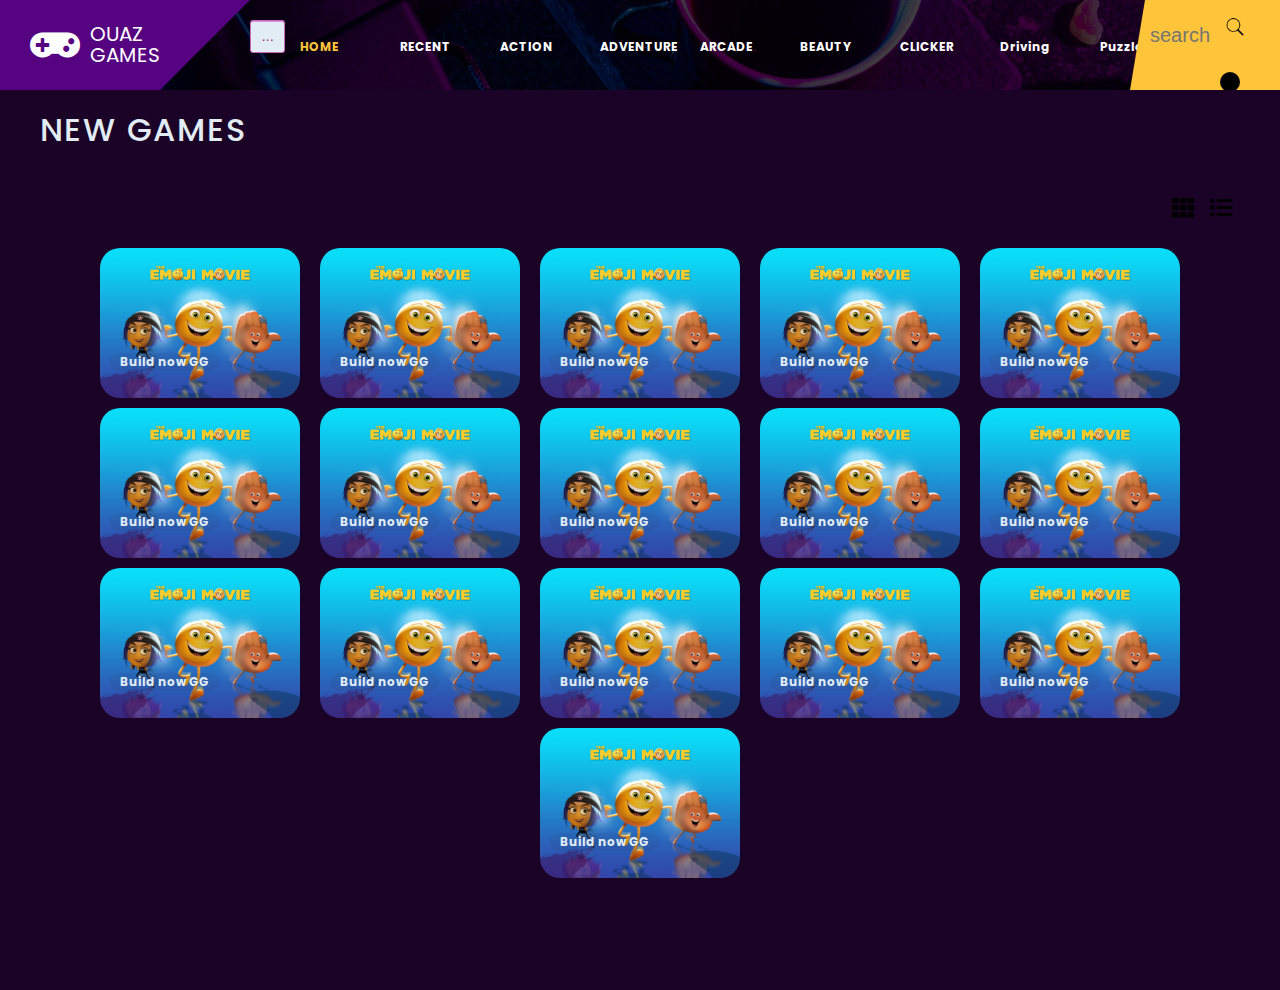
<file: pages/gamespage.html>
<!DOCTYPE html>
<html lang="en">
<head>
    <meta charset="UTF-8">
    <meta http-equiv="X-UA-Compatible" content="IE=edge">
    <meta name="viewport" content="width=device-width, initial-scale=1.0">
    <title>Ouaz Games</title>
    <link rel="stylesheet" href="https://cdnjs.cloudflare.com/ajax/libs/font-awesome/5.15.4/css/all.min.css" integrity="sha512-1ycn6IcaQQ40/MKBW2W4Rhis/DbILU74C1vSrLJxCq57o941Ym01SwNsOMqvEBFlcgUa6xLiPY/NS5R+E6ztJQ==" crossorigin="anonymous" referrerpolicy="no-referrer" />
    <link rel = "stylesheet" href = "stylepage.css">
    <link rel = "stylesheet" href = "../css/style.css">
    
    
      
</head>
<body>
    <section class="section-1">
    <div class="container">
        <nav>
            <div class="logo">
                <i class="fas fa-gamepad"></i>
                <p>OUAZ <br> GAMES</p>
               
            </div>
            <div class="button8">
            <button class="button-8" role="button">...</button>
            <div class="list-3-point">
                <ul class="scroll">
                <li><a href="#">Home</a></li>
                <li><a href="#">About</a></li>
                <li><a href="#">Game Developers</a></li>
                <li><a href="#">Kids site</a></li>
                <li><a href="#">Jobs</a></li>
                <li><a href="#">Infromations for parents</a></li>
                
            </ul>
            </div>
        </div>
            <div class="navlinks">
           
            <ul class="navbar">
                
                <li><a href="#" class="active">HOME</a></li>
                <li><a href="#">RECENT</a></li>
                <li><a href="#">ACTION</a></li>
                <li><a href="#">ADVENTURE</a></li>
                <li><a href="#">ARCADE</a></li>
                <li><a href="#">BEAUTY</a></li>
                <li><a href="#">CLICKER</a></li>
                <li><a href="#">Driving</a></li>
                <li><a href="#">Puzzle</a></li>
                
                
            </ul>
        </div>
        <img src="../images/menu-btn.png" class="menu_butt">
            <div class="btn">
            <form action="" >
                <input type="text" placeholder="search" name="s">
                <button type="submit"><img src="../images/172546_search_icon.png"></button>
            </form>
            </div>
            
         </nav>
    </div>

    </section>
    
    
    

    <div class = "main-wrapper">
        <div class = "container1">
            <div class = "main-title">
                <h1>New Games</h1>
            </div>
            <div class = "display-style-btns">
                <button type = "button" id = "grid-active-btn">
                    <i class = "fas fa-th"></i>
                </button>
                <button type = "button" id = "details-active-btn">
                    <i class = "fas fa-list-ul"></i>
                </button>
            </div>

            <div class = "item-list">
                <div class = "item">
                    <div class="content ">
                        <a href="pages/kk.html"><img class="item-img " src="../images/12.jpg" alt="" ></a>
                        <span class="movie-list-item-title">Build now GG</span>
                    </div>
                    
                   
                </div>

                <div class = "item">
                    
                        
                            <a href="pages/kk.html"><img class="item-img " src="../images/12.jpg" alt="" ></a>
                            <span class="movie-list-item-title">Build now GG</span>
                        
                </div>
                   
               

                <div class = "item">
                    
                        
                            <a href="pages/kk.html"><img class="item-img " src="../images/12.jpg" alt="" ></a>
                            <span class="movie-list-item-title">Build now GG</span>
                       
                </div>
                   
                

                <div class = "item">
                    
                        
                            <a href="pages/kk.html"><img class="item-img " src="../images/12.jpg" alt="" ></a>
                            <span class="movie-list-item-title">Build now GG</span>
                       
                </div>
                   
                

                <div class = "item">
                    
                      
                            <a href="pages/kk.html"><img class="item-img " src="../images/12.jpg" alt="" ></a>
                            <span class="movie-list-item-title">Build now GG</span>
                       
                </div>
                   
                
                    

                <div class = "item">
                   
                       
                            <a href="pages/kk.html"><img class="item-img " src="../images/12.jpg"alt="" ></a>
                            <span class="movie-list-item-title">Build now GG</span>
                       
                </div>
                   
                

                <div class = "item">
                    
                        
                            <a href="pages/kk.html"><img class="item-img " src="../images/12.jpg" alt="" ></a>
                            <span class="movie-list-item-title">Build now GG</span>
                        
                    </div>
                    <div class = "item">
                    
                        
                        <a href="pages/kk.html"><img class="item-img " src="../images/12.jpg" alt="" ></a>
                        <span class="movie-list-item-title">Build now GG</span>
                    
                </div>
                <div class = "item">
                    
                        
                    <a href="pages/kk.html"><img class="item-img " src="../images/12.jpg" alt="" ></a>
                    <span class="movie-list-item-title">Build now GG</span>
                
            </div>
            <div class = "item">
                    
                        
                <a href="pages/kk.html"><img class="item-img " src="../images/12.jpg" alt="" ></a>
                <span class="movie-list-item-title">Build now GG</span>
            
        </div>
        <div class = "item">
                    
                        
            <a href="pages/kk.html"><img class="item-img " src="../images/12.jpg" alt="" ></a>
            <span class="movie-list-item-title">Build now GG</span>
        
    </div><div class = "item">
                    
                        
        <a href="pages/kk.html"><img class="item-img " src="../images/12.jpg" alt="" ></a>
        <span class="movie-list-item-title">Build now GG</span>
    
</div><div class = "item">
                    
                        
    <a href="pages/kk.html"><img class="item-img " src="../images/12.jpg" alt="" ></a>
    <span class="movie-list-item-title">Build now GG</span>

</div><div class = "item">
                    
                        
    <a href="pages/kk.html"><img class="item-img " src="../images/12.jpg" alt="" ></a>
    <span class="movie-list-item-title">Build now GG</span>

</div><div class = "item">
                    
                        
    <a href="pages/kk.html"><img class="item-img " src="../images/12.jpg" alt="" ></a>
    <span class="movie-list-item-title">Build now GG</span>

</div>
         <div class = "item">
                    
                        
                            <a href="pages/kk.html"><img class="item-img " src="../images/12.jpg" alt="" ></a>
                            <span class="movie-list-item-title">Build now GG</span>
                        
                    </div>
                   
                </div>
            </div>
        </div>
    </div>

</body>


</script>
</html>
</file>
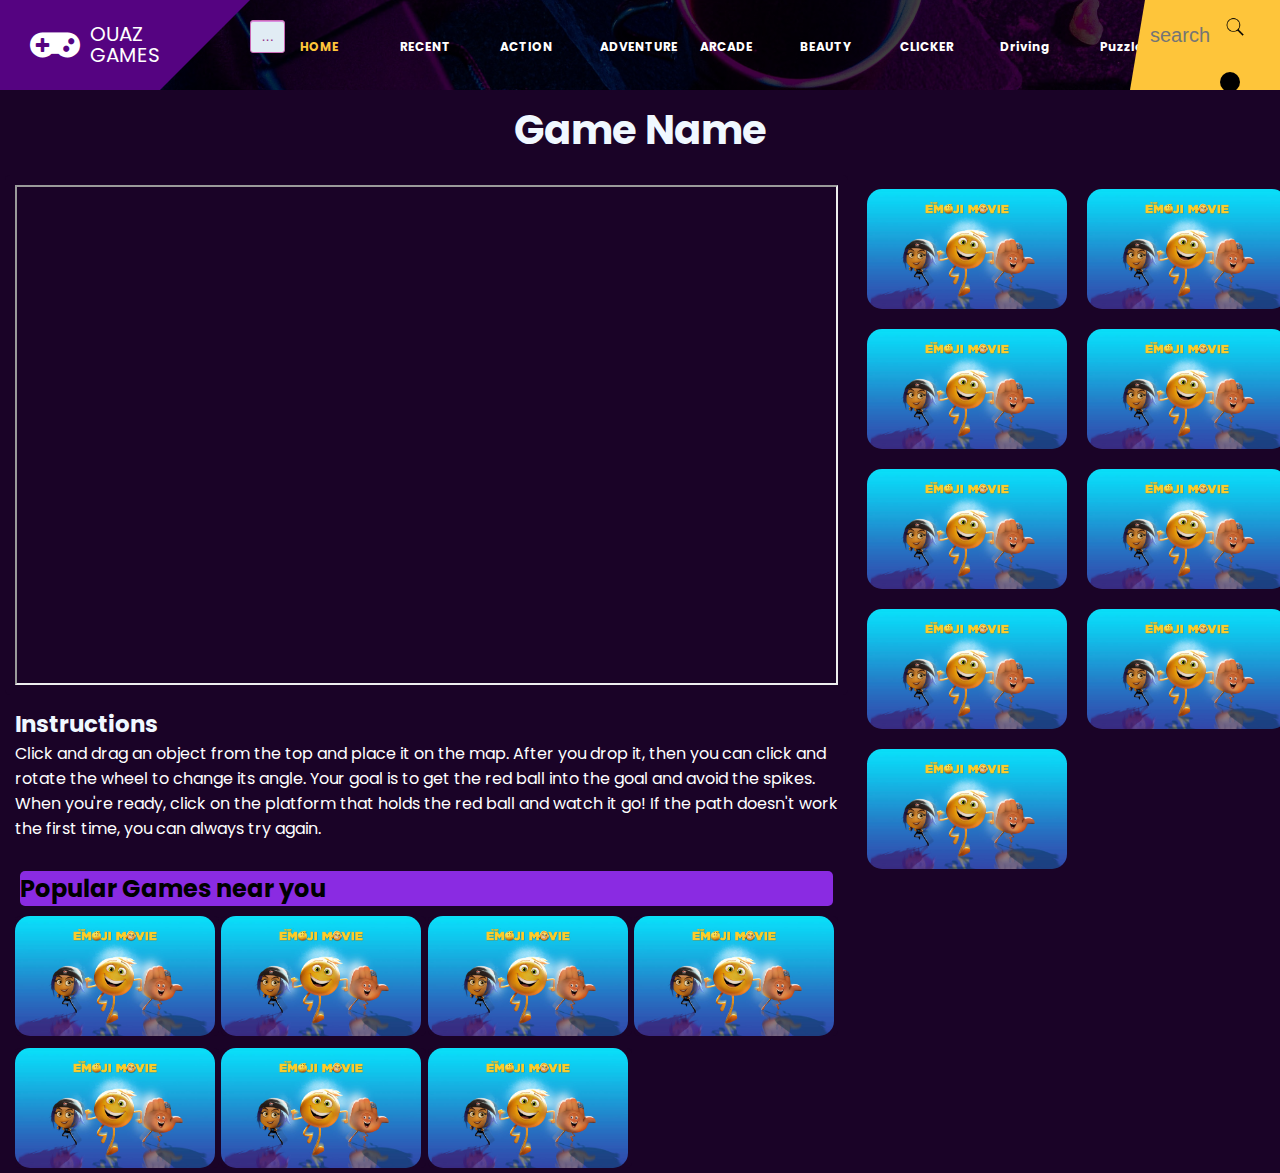
<file: pages/play_page.html>
<!DOCTYPE html>
<html lang="en">
<head>
    <meta charset="UTF-8">
    <meta http-equiv="X-UA-Compatible" content="IE=edge">
    <meta name="viewport" content="width=device-width, initial-scale=1.0">
    <title>Play</title>
    <link rel="stylesheet" href="https://cdnjs.cloudflare.com/ajax/libs/font-awesome/5.15.4/css/all.min.css" integrity="sha512-1ycn6IcaQQ40/MKBW2W4Rhis/DbILU74C1vSrLJxCq57o941Ym01SwNsOMqvEBFlcgUa6xLiPY/NS5R+E6ztJQ==" crossorigin="anonymous" referrerpolicy="no-referrer" />
    
    <link rel = "stylesheet" href = "../pages/play.css">
    <link rel = "stylesheet" href = "../css/style.css">
    <link rel = "stylesheet" href = "../pages/stylepage.css">

</head>
<body>
    
        <div class="container">
            <nav>
                <div class="logo">
                    <i class="fas fa-gamepad"></i>
                    <p>OUAZ <br> GAMES</p>
                   
                </div>
                <div class="button8">
                <button class="button-8" role="button">...</button>
                <div class="list-3-point">
                    <ul class="scroll">
                    <li><a href="#">Home</a></li>
                    <li><a href="#">About</a></li>
                    <li><a href="#">Game Developers</a></li>
                    <li><a href="#">Kids site</a></li>
                    <li><a href="#">Jobs</a></li>
                    <li><a href="#">Infromations for parents</a></li>
                    
                </ul>
                </div>
            </div>
                <div class="navlinks">
               
                <ul class="navbar">
                    
                    <li><a href="#" class="active">HOME</a></li>
                    <li><a href="#">RECENT</a></li>
                    <li><a href="#">ACTION</a></li>
                    <li><a href="#">ADVENTURE</a></li>
                    <li><a href="#">ARCADE</a></li>
                    <li><a href="#">BEAUTY</a></li>
                    <li><a href="#">CLICKER</a></li>
                    <li><a href="#">Driving</a></li>
                    <li><a href="#">Puzzle</a></li>
                    
                    
                </ul>
            </div>
            <img src="../images/menu-btn.png" class="menu_butt">
                <div class="btn">
                <form action="" >
                    <input type="text" placeholder="search" name="s">
                    <button type="submit"><img src="../images/172546_search_icon.png"></button>
                </form>
                </div>
                
             </nav>
        </div>
    
    
    <h3 class="heading">Game Name</h3>
    <div class="container2">
          <div class="main-game">
            <div class="gam">
            <iframe src="https://www.crazygames.com/embed/buildnow-gg"></iframe>
            <h3 class="titel">Instructions </h3>
            <p> Click and drag an object from the top and place it on the map. After you drop it, then you can click and rotate the wheel to change its angle. Your goal is to get the red ball into the goal and avoid the spikes.

                When you're ready, click on the platform that holds the red ball and watch it go! If the path doesn't work the first time, you can always try again.</p>
             <br>  
            <h2 class="sugg">Popular Games near you</h2>
            <div class="sugg-list">
                <div class="sugg-game">
                    <a href="pages/kk.html"><img class="item-images " src="../images/12.jpg" alt="" ></a>
                </div>
                <div class="sugg-game">
                    <a href="pages/kk.html"><img class="item-images " src="../images/12.jpg" alt="" ></a>
                </div>
                <div class="sugg-game">
                    <a href="pages/kk.html"><img class="item-images " src="../images/12.jpg" alt="" ></a>
                </div>
                <div class="sugg-game">
                    <a href="pages/kk.html"><img class="item-images " src="../images/12.jpg" alt="" ></a>
                </div>
                <div class="sugg-game">
                    <a href="pages/kk.html"><img class="item-images " src="../images/12.jpg" alt="" ></a>
                </div>
                <div class="sugg-game">
                    <a href="pages/kk.html"><img class="item-images " src="../images/12.jpg" alt="" ></a>
                </div>
                <div class="sugg-game">
                    <a href="pages/kk.html"><img class="item-images " src="../images/12.jpg" alt="" ></a>
                </div>
            </div>

            </div>
          </div>
     
         <div class="game_list">
          <div class="gam">
            <a href="pages/kk.html"><img class="item-image " src="../images/12.jpg" alt="" ></a>
            
        </div>
        <div class="gam">
            <a href="pages/kk.html"><img class="item-image " src="../images/12.jpg" alt="" ></a>
            
        </div>
        <div class="gam">
            <a href="pages/kk.html"><img class="item-image " src="../images/12.jpg" alt="" ></a>
            
        </div>
        <div class="gam">
            <a href="pages/kk.html"><img class="item-image " src="../images/12.jpg" alt="" ></a>
            
        </div>
        <div class="gam">
            <a href="pages/kk.html"><img class="item-image " src="../images/12.jpg" alt="" ></a>
            
        </div>
        <div class="gam">
            <a href="pages/kk.html"><img class="item-image " src="../images/12.jpg" alt="" ></a>
            
        </div>
        <div class="gam">
            <a href="pages/kk.html"><img class="item-image " src="../images/12.jpg" alt="" ></a>
            
        </div> <div class="gam">
            <a href="pages/kk.html"><img class="item-image " src="../images/12.jpg" alt="" ></a>
            
        </div>
        <div class="gam">
            <a href="pages/kk.html"><img class="item-image " src="../images/12.jpg" alt="" ></a>
            
        </div>
    </div>
    </div>

</body>
</file>
<file: pages/stylepage.css>
@import url('https://fonts.googleapis.com/css2?family=Poppins:wght@300;400;500;600;700&display=swap');

*{
    padding: 0;
    margin: 0;
    box-sizing: border-box;
}
body{
    background: #1a0327;
    font-family: 'Poppins', sans-serif;
}
img{
    width: 100%;
    display: block;
}
.main-wrapper{
    background-color: #1a0327; ;
    min-height: 100vh;
    overflow-x: 0;
}


  
.container , .container1{
   
    margin: 0 auto;
    max-width: 1450px;
   
}
.container1{
    padding: 0 40px;
    
}
.main-title{
    text-align: left;
    color: #e1ecf4;
}
.main_titel1 {
    display: flex;
    padding: 16px 16px;
    position: absolute;
    top: 76px;
    left: 10px;
    font-size: 14px;
}
.main_titel1 h1{
    color: #e1ecf4;
}
.main-title h1{
    padding: 16px 0;
    font-weight: 500;
    text-transform: uppercase;
    letter-spacing: 2px;
}
.display-style-btns{
    margin: 10px 0;
    display: flex;
    align-items: center;
    justify-content: flex-end;
    background-color:#1a0327; ;
    padding: 16px 0;
    border-radius: 5px;
}
.display-style-btns button{
    border: none;
    font-size: 22px;
    display: inline-block;
    vertical-align: top;
    margin: 0 8px;
    background-color: transparent;
    cursor: pointer;
    transition: all 0.3s ease-out;
}
.display-style-btns button:hover{
    color: #f79410;
}
.active-btn{
    color: #f79410;
}


.item-list{
    
  display: flex;
   flex-direction: row;
  flex-wrap: wrap;
  align-items: center;
  justify-content: center;

  row-gap: 10px;
  column-gap: 20px;

    
    
}
.item:hover .item-img {
    transform: scale(1.2);
    margin: 0 20px;
    opacity: 0; 
  }
  .item:hover .movie-list-item-title {
    opacity: 0.5;
  }
.item{
    position: relative;
    align-items: center;
    border: 1px rebeccapurple;
    transform: translateX(0);
    transition: all 1s ease-in-out;
}
.item:hover{
    box-shadow: 0 0 10px 1px rgba(0, 4, 4, 0.15);
}
.content:hover{
   
    border: 1px;
    border-radius: 10px;
    background: url("images/pixel_destroy_game.gif") no-repeat;
   
  }
.item-img{
    
    transition: all 1s ease-in-out;
    width: 200px;
    height: 150px;
    object-fit: cover;
    border-radius: 20px;
    
}
.movie-list-item-title {
    color: #e1ecf4;
    
    background-color: rgba(51, 51, 51, 0.068);
    border-radius:10px ;
    padding: 0 10px;
    font-size: 12px;
    font-weight: bold;
    position: absolute;
    top: 80%;
    left: 10px;
    opacity: 10;
    transition: 1s all ease-in-out;}








@media screen and (min-width: 678px){
    .item-list{
        grid-template-columns: repeat(3, 1fr);
       
    }
   
}

@media screen and (min-width: 768px){
    .item-list{
        grid-template-columns: repeat(5, 1fr);
    }
 
}

@media screen and (max-width: 576px){
    .details-active .item{
        grid-template-columns: 100%;
    }
    
}
</file>
<file: css/style.css>
@import url('https://fonts.googleapis.com/css2?family=Poppins:wght@400;500&family=Roboto&display=swap');
*{
    margin: 0;
    padding: 0px;
    box-sizing: border-box;
    
}
body{
    background: #1a0327;
    font-family: 'Poppins', sans-serif;
    min-height: 100vh;
    width: 100vw;
    overflow-x: hidden;
}
.container{
   
    position: relative;
    width: 100%;
   
    display: flex;
    justify-content: space-between;
    box-sizing: border-box;
    background: linear-gradient(rgba(0,0,0,0.5),rgba(0,0,0,0.5)), url(../images/b.jpg);
    background-size: cover;
    background-position: center;
    background-attachment: fixed;
}
nav{
    width: 100%;
    
    background:rgba(0,0,0,0.5);
    display: flex;
    align-items: center;
    justify-content: space-between;
}
.logo{
    width: 250px;
    height: 10vh;
    background: #550381;
    display: flex;
    align-items: center;
    justify-content: center;
    color: #fff;
    clip-path: polygon(0 0, 100% 0, 64% 100%, 0% 100%);
    padding: 10px;
    line-height: 1.3rem;
}
.logo p{
    width: 130px;
    margin-left: 10px;
    font-size: 20px;
}
.logo .fas{
    font-size: 40px;
}
ul.navbar{
    display: flex;
    list-style: none;
}
ul.navbar li{
    display: inline-block;
    width: 100px;
}
ul.navbar li a{
    text-decoration: none;
    color: #fff;
    font-weight: bold;
    font-size: 12px;
    width: 100%;
    height: 2px;
    

}
ul.navbar li a.active{
    color: #FEC53A;
}
ul.navbar li a:hover:not(.active){
    color: #FEC53A;
}
.menu_butt{
    width: 30px;
    position: absolute;
    z-index: 21;
    display: none;
    right: 30px;
    top: 20px;
}

.btn{
    margin-left: -120px;
    width: 150px;
    height: 10vh;
    background:#FEC53A;
    color: #000;
    outline: none;
    border: none;
    clip-path: polygon(10% 0, 100% 0, 100% 100%, 0% 100%);
    font-size: 1.2rem;
    font-weight: bold;
    text-align: right;
    padding-right: 40px;
}
.btn input{
    background: transparent;
    flex: 1;
    border: 0;
    outline: none;
    padding: 24px 20px;
    font-size: 20px;
    color: #ffffff;

}
.btn button img{
    position: absolute;
    width: 20px;
    top: -55px;
    left: 5px;

}
.btn button{
    border: 0;
    border-radius: 50%;
    width: 20px;
    height: 20px;
    background: #000000;
    cursor: pointer;
    position: relative;
}
.list-3-point{
    position: absolute;
    transform: scaleY(0);
    width: 100wh;
    z-index: 23;
    transform-origin: top;

    transition: 0.3s;

}
.scroll{
    list-style: none;
    padding: 0.2em 0.5em;
    background: #1a0327;
    border: 1px #550381 solid ;
    box-shadow: 0 0.5em 1em rgba(0, 0, 0, 0.2);
    border-radius: 0.5em;
    position: absolute;
    top: 3em;
    left: 50%;
    transform: translateX(-40%);
}
ul.scroll li a{
    float: none;
    text-decoration: none;
    color: #fff;
    font-weight: bold;
    font-size: 12px;
    width: 100%;
    height: 2px;

}
ul.scroll li a.active{
    color: #FEC53A;
}
ul.scroll li a:hover:not(.active){
    color: #FEC53A;
}
.newlist {
    
    transform: scaleY(1);

}

.button8{
    position: absolute;
    top: 20px;
    left: 250px;
}
.button-8 {
  background-color: #e1ecf4;
  border-radius: 3px;
  border: 1px solid #ca6ab5;
  box-shadow: rgba(212, 106, 216, 0.7) 0 1px 0 0 inset;
  box-sizing: border-box;
  color: #973487;
  cursor: pointer;
  display: inline-block;
  font-family: -apple-system,system-ui,"Segoe UI","Liberation Sans",sans-serif;
  font-size: 13px;
  font-weight: 400;
  line-height: 1.15385;
  margin: 0;
  outline: none;
  padding: 8px .8em;
  position:absolute;
  text-align: center;
  text-decoration: none;
  user-select: none;
  -webkit-user-select: none;
  touch-action: manipulation;
  vertical-align: baseline;
  white-space: nowrap;
}

.button-8:hover,
.button-8:focus {
  background-color: #dd78d5;
  color: #2c5777;
}

.button-8:focus {
  box-shadow: 0 0 0 4px rgba(0, 149, 255, .15);
}

.button-8:active {
  background-color: #a0c7e4;
  box-shadow: none;
  color: #2c5777;
}
.home-titel{
    display: flex;
    position: absolute;
    top: 76px;
    left: 10px;
    font-size: 14px;
}
.view_titel a {
    position: absolute;
    text-decoration: none;
    color: #fff;
    font-weight: lighter;
    font-size: 12px;
    display: flex;
    left: 260px;
    height: 2px;
    top: 81px;
    padding: 5px;
    border: 1px rebeccapurple;
    
}
.view_titel2 a {
    position: absolute;
    text-decoration: none;
    color: #fff;
    font-weight: lighter;
    font-size: 12px;
    display: flex;
    left: 260px;
    height: 2px;
    top: 280px;
    padding: 5px;
    border: 1px rebeccapurple;
    
}
.view_titel3 a{
    position: absolute;
    text-decoration: none;
    color: #fff;
    font-weight: lighter;
    font-size: 12px;
    display: flex;
    left: 260px;
    height: 2px;
    top: 400px;
    padding: 5px;
    border: 1px rebeccapurple;

}
.home-titel h2 {
    color: white;
}
.secon-titel{
    display: flex;
    
    position: absolute;
    top: 280px;
    left: 10px;
    font-size: 14px;
}
.Action-titel{
    display: flex;
    
    position: absolute;
    top: 490px;
    left: 10px;
    font-size: 14px;

}


.secon-titel h2 ,.Action-titel h2 {
    color: white;
}
.secon-titel a , .Action-titel a{
    
    padding: 9px 50px;
    
    color: #fff;
    font-weight: lighter;
    font-size: 12px;
    display: flex;
    left: 260px;
    height: 2px;

}
.movie-list-wrapper {
    width: 210vh; ;
    position:absolute;
    overflow: hidden;
    top: 70px;
    left: 20px;
  }
  .list-wrapper {
    width: 210vh; ;
    position:absolute;
    overflow: hidden;
    top: 280px;
    left: 20px;
  }
  .list-wrapper1{
    width: 210vh; ;
    position:absolute;
    overflow: hidden;
    top: 490px;
    left: 20px;
  }
 .movie-list-wrapper i, .list-wrapper i, .list-wrapper1 i{
    position: absolute;
    color: #ffffff;
    top: 100px;
    font-size: 55px;
    background: #55038136;
    
    
 }
  
  .movie-list {
    display: flex;
    align-items: center;
    height: 250px;
    transform: translateX(0);
    transition: all 1s ease-in-out;
  }
  
  .content:hover{
   
    border: 1px;
    border-radius: 10px;
    background: url("../images/pixel_destroy_game.gif") no-repeat;
   
  }
  .movie-list-item {
    margin-right: 10px;
    position: relative;
  }
  
  .movie-list-item:hover .movie-list-item-img {
    transform: scale(1.2);
    margin: 0 20px;
    opacity: 0;
   
  }
  
  .movie-list-item:hover .movie-list-item-title {
    opacity: 0.5;
  }
  
  .movie-list-item-img {
    transition: all 1s ease-in-out;
    width: 250px;
    height: 160px;
    object-fit: cover;
    border-radius: 20px;
    border: 1px #550381 solid ;
    
  }
  /*Recomended bar*/
 
 
  .movie-list-item-title {
    color: #e1ecf4;
    
    background-color: rgba(51, 51, 51, 0.068);
    border-radius:10px ;
    padding: 0 10px;
    font-size: 12px;
    font-weight: bold;
    position: absolute;
    top: 70%;
    left: 10px;
    opacity: 10;
    transition: 1s all ease-in-out;
  }
  .arrow {
    font-size: 120px;
    position: absolute;
    top: 90px;
    right: 80px;
    color: lightgray;
    opacity: 0.5;
    cursor: pointer;
  }
  .game-list-container{
    max-width: 1120px;
    width: 100%;
    background-color: #a0c7e4;
  }

/* Responsive */

    

@media screen and (max-width: 1200px){
    .container .menu_butt{
        display: block;
    }
    .navlinks{
        top: 0;
        left: 0;
        position: absolute;
        z-index: 20;
        background-color: rgba(180, 16, 16, 0.24);
        backdrop-filter: blur(8px);
        width: 100%;
        height: 100vh;
        display: flex;
        justify-content: center;
        align-items: center;
        margin-left: -100%;
        transition: all 0.5s ease;
    }
    .mobile-menu{
        margin-left: 0px;
    }
    .navlinks ul{
        display: flex;
        flex-direction: column;
        align-items: center;

    }
    ul.navbar li{
        margin: 10px 0;
        font-size: 1.2em;
    }
    
   
    .btn{
       display: none;
    }
   
}
</file>
<file: pages/play.css>
.heading{
    color: aliceblue;
    font-size: 40px;
    text-align: center;
    padding: 10px;
}

.container2 {
    position: relative;
    display: grid;
    
    max-width: 1320px;
    grid-template-columns: 2fr 1fr;
    gap: 5px;
    width: 100%;
    padding: 5px 5px;
    margin: auto;
    justify-content: center;
}
p{
    color: white;
}
.sugg{
    background-color: blueviolet;
    border-radius: 5px;
    margin: 5px 5px;
}
.sugg-list{
    display: grid;
    grid-template-columns: repeat(4,1fr);
    gap: 2px;
    width: 100%;
    margin: auto;
    
}
.sugg-game{
    display: grid;
    background: #1a0327;
    border-radius: 5px;
    margin: 5px 0px;
    

}
.sugg-game .item-images{
    transition: all 1s ease-in-out;
    width: 200px;
    height: 120px;
    object-fit: cover;
    border-radius: 15px;
}
.container2 .main-game{
    background: #1a0327;
    border-radius: 5px;
    padding: 10px;
    height: 520px;

}
.container2 .main-game .gam {
    width: 100%;
    border-radius: 5px;
}
.container2 .main-game .gam iframe {
    width: 100%;
    height: 500px;
    
}
.container2 .main-game .titel{
    color: aliceblue;
    font-size: 23px;
    padding-top: 15px;
    padding-top: 15px;

}
.container2 .game_list{
    display: grid;
    
    width: 0;
    grid-template-columns: repeat(2,1fr);
    background: transparent;
    border-radius: 5px;
    padding: 2px 2px;
    margin: 2px 2px;
}
.container2 .game_list::-webkit-scrollbar{
    width: 7px;
}
.container2 .game_list::-webkit-scrollbar-track{
    background: white;
    border-radius: 50px;
}
.container2 .game_list::-webkit-scrollbar-thumb{
    background: #666;
    border-radius: 50px;
}

.container2 .game_list .gam .item-image{
    transition: all 1s ease-in-out;
    width: 200px;
    height: 120px;
    object-fit: cover;
    border-radius: 15px;

}
.container2 .game_list .gam .game-list-item-title{
    color: #e1ecf4;
    
    background-color: rgba(51, 51, 51, 0.068);
    border-radius:10px ;
    padding: 0 10px;
    font-size: 12px;
    font-weight: bold;
    opacity: 10;
    transition: 1s all ease-in-out;}

.container2 .game_list .gam{
    display: flex;
    align-items: center;
    gap: 5px;
   
    
    border-radius: 5px;
    margin: 5px;
    padding: 5px;
   
}

@media screen and (min-width: 678px){
    .sugg-list{
        grid-template-columns: repeat(4, 1fr);
       
    }
   
}

@media screen and (max-width: 768px){
    .sugg-list{
        grid-template-columns: repeat(3, 1fr);
    }
    .game_list{
        visibility: block;
    }
    .main-game{
        width: 350px;
    }
 
}

@media screen and (max-width: 576px){
    .sugg-list{
        grid-template-columns: 100%;
    }
    .game_list{
        visibility: hidden;
    }
}
</file>
